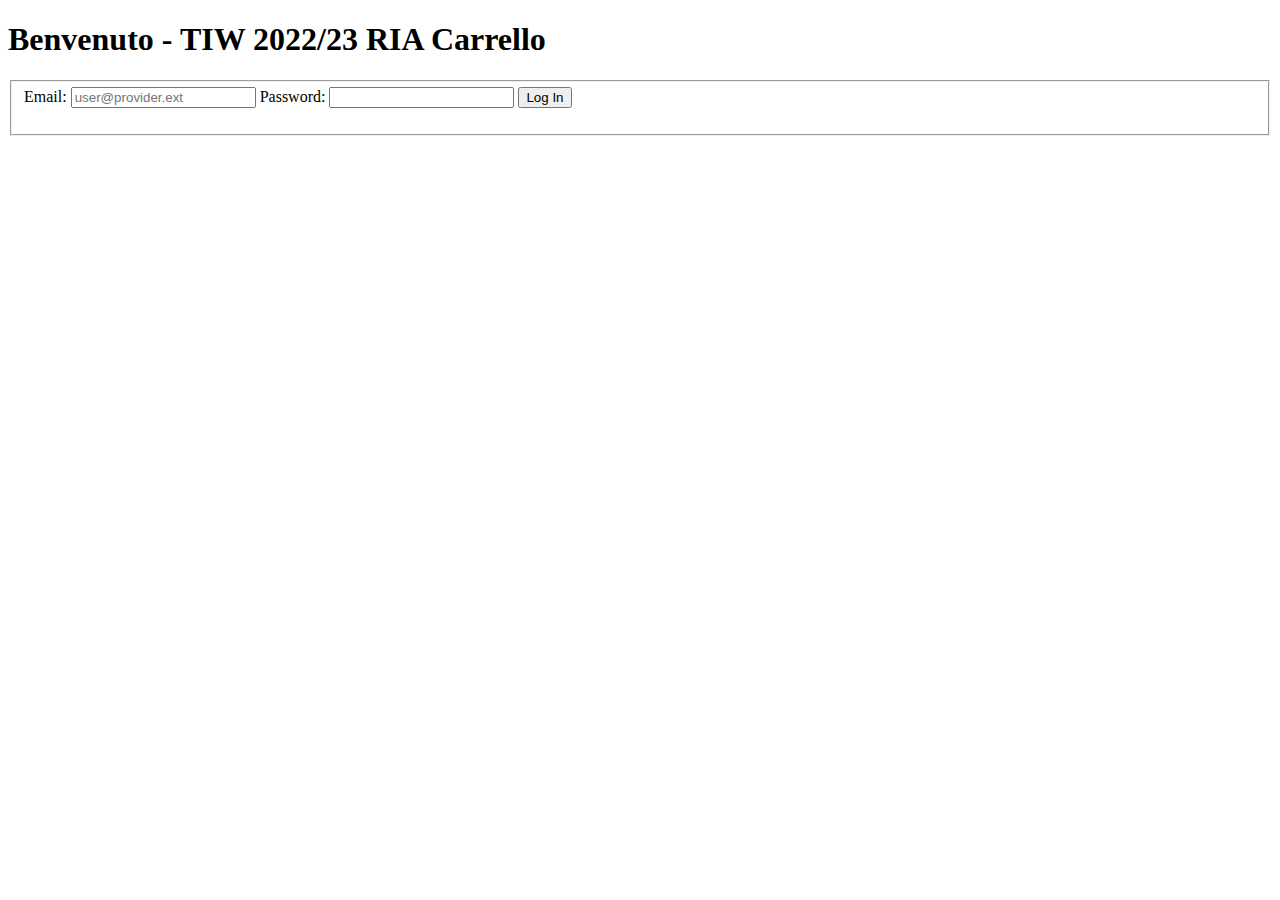
<file: src/main/webapp/index.html>
<!DOCTYPE html>
<html lang="en">
<head>
    <meta charset="UTF-8">
    <title>Login Page</title>

    <script src="js/utils.js" charset="utf-8" defer></script>
    <script src="js/login.js" charset="utf-8" defer></script>
    <link rel="icon" type="image/x-icon" href="img/favicon.png">
</head>
<body>
    <h1>Benvenuto - TIW 2022/23 RIA Carrello</h1>
    <form action="#" id="frmLogin">
        <fieldset>
            <label for="email" >Email: </label>
            <input type="email" id="email" name="email" placeholder="user@provider.ext" required/>

            <label for="password">Password: </label>
            <input type="password" id="password" name="password" required />

            <input type="submit" id="btnLogin" value="Log In">
            <p id="errormessage" style="color: red"></p>
        </fieldset>
    </form>



</body>
</html>
</file>
